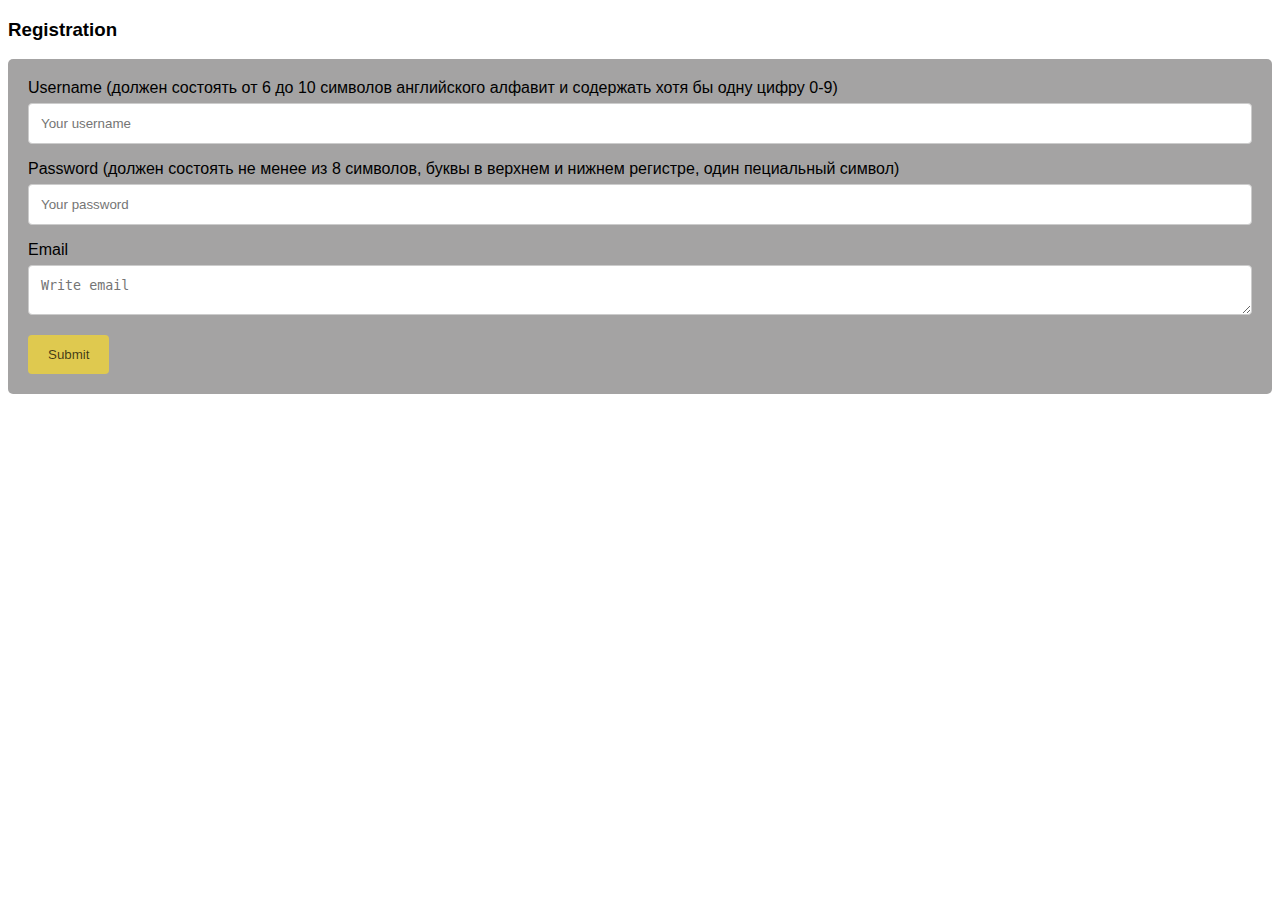
<file: HW_19/flask_app/templates/register.html>
<!DOCTYPE html>
<html>
<head>
<meta name="viewport" content="width=device-width, initial-scale=1">
<style>
body {font-family: Arial, Helvetica, sans-serif;}

input[type=text], select, textarea {
    width: 100%;
    padding: 12px;
    border: 1px solid #ccc;
    border-radius: 4px;
    box-sizing: border-box;
    margin-top: 6px;
    margin-bottom: 16px;
    resize: vertical;
}

input[type=submit] {
    background-color: #dfc94f;
    color: rgba(0, 0, 0, 0.719);
    padding: 12px 20px;
    border: none;
    border-radius: 4px;
    cursor: pointer;
}

input[type=submit]:hover {
    background-color: #dfc94f;
}

.container {
    border-radius: 5px;
    background-color: #5755558a;
    padding: 20px;
}
</style>
</head>
<body>

<h3>Registration</h3>

<div class="container">
  <form method="post">
    <label for="fname">Username (должен состоять от 6 до 10 символов английского алфавит и содержать хотя бы одну цифру 0-9)</label>
    <input type="text" id="fname" name="username" placeholder="Your username">

    <label for="lname">Password (должен состоять не менее из 8 символов, буквы в верхнем и нижнем регистре, один пециальный символ)</label>
    <input type="text" id="lname" name="password" placeholder="Your password">

    <label for="subject">Email</label>
    <textarea id="subject" name="email" placeholder="Write email" style="height:50px"></textarea>

    <input type="submit" value="Submit">
  </form>
</div>

</body>
</html>
</file>
